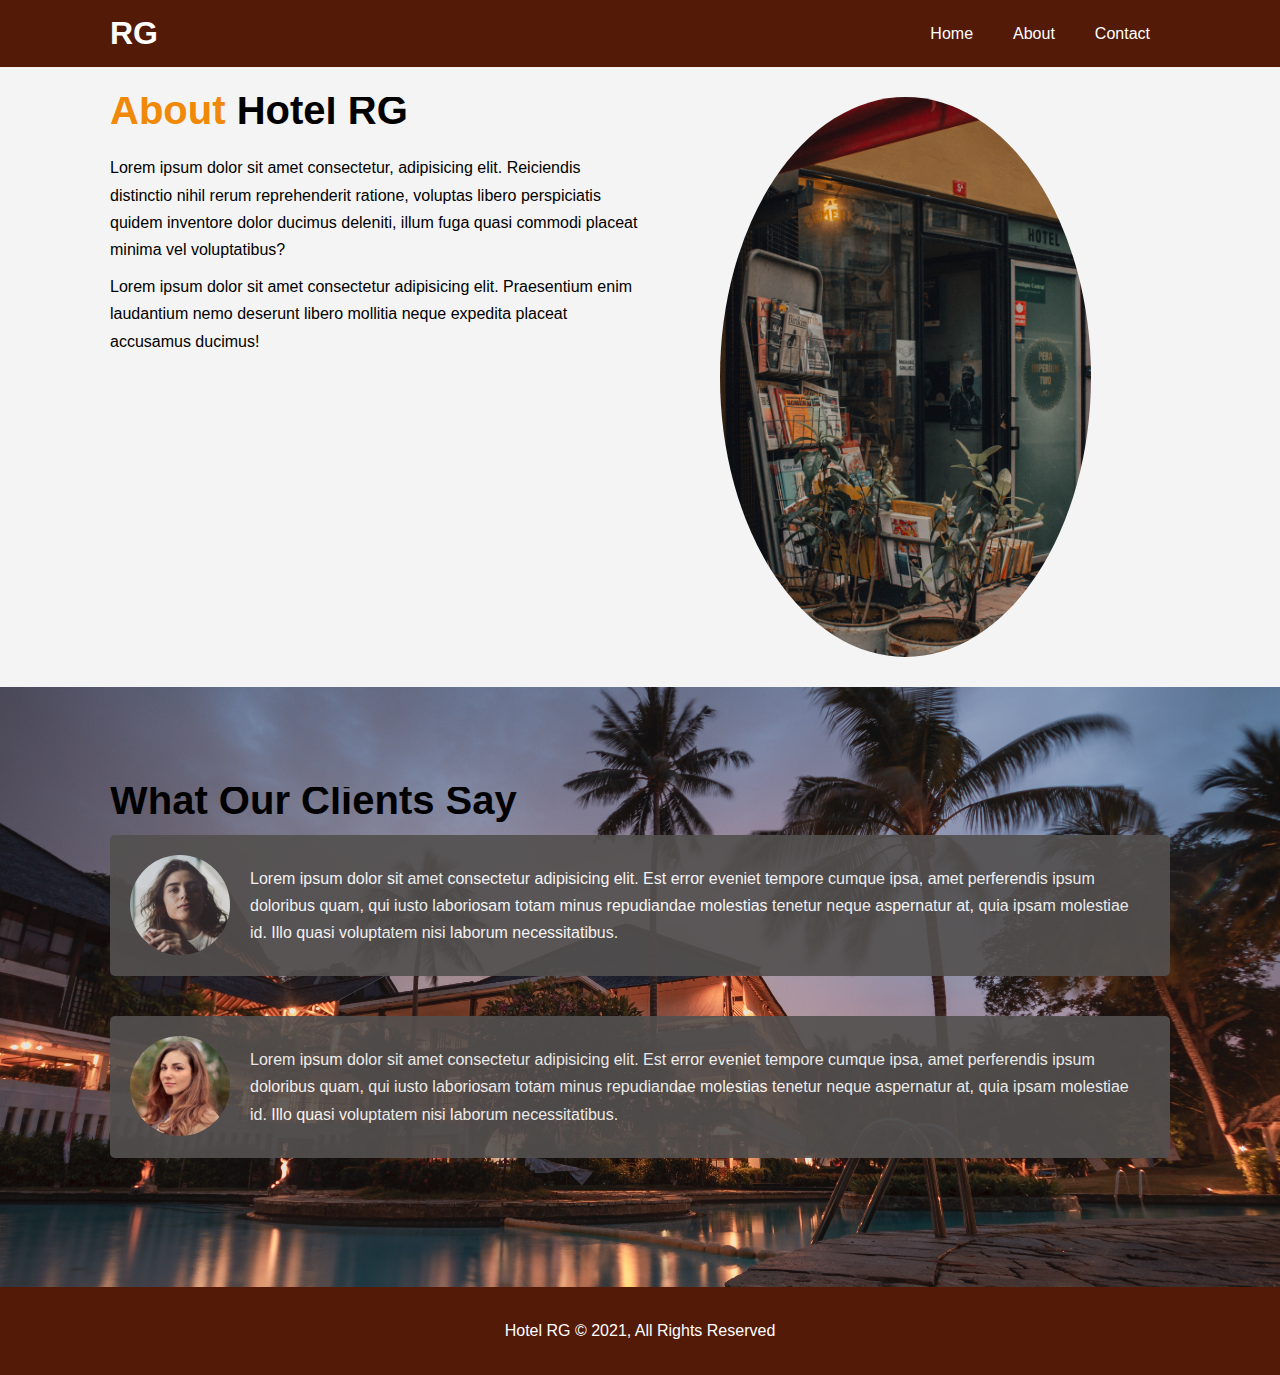
<file: about.html>
<!DOCTYPE html>
<html lang="en">
<head>
    <meta charset="UTF-8">
    <meta http-equiv="X-UA-Compatible" content="IE=edge">
    <meta name="viewport" content="width=device-width, initial-scale=1.0">
    <meta name="description" content="Welcome to most luxurious hotel in india.">
    <meta name="keyword" content="hotel,surat hotel,india hotel">
    <link rel="stylesheet" href="css/style.css">
    <title> Royal Galaxy  | About</title>
</head>
<body>
    <header>
        <nav id="navbar">
            <div class="container">
            <h1 class="logo"><a href="about.html">RG</a></h1>
            <ul>
                <li><a href="index.html">Home</a></li>
                <li><a href="about.html">About</a></li>
                <li><a href="contact.html">Contact</a></li>
            </ul>
        </div>
        </nav>
    </header>

    <section id="about-info" class="bg-light py-3">
        <div class="container">
            <div class="info-left">
                <h1 class="l-heading"><span class="text-primary">About</span> Hotel RG</h1>
                <p>Lorem ipsum dolor sit amet consectetur, adipisicing elit. Reiciendis distinctio nihil rerum reprehenderit ratione, voluptas libero perspiciatis quidem inventore dolor ducimus deleniti, illum fuga quasi commodi placeat minima vel voluptatibus?</p>
                <p>Lorem ipsum dolor sit amet consectetur adipisicing elit. Praesentium enim laudantium nemo deserunt libero mollitia neque expedita placeat accusamus ducimus!</p>
            </div>
            <div class="info-right">
                <img src="./images/hotel 2.jpg" alt="hotel">
            </div>
        </div>
    </section>
    <div class="clr"></div>

    <section id="testinomials" class="py-3">
        <div class="container">
            <h2 class="l-heading">What Our Clients Say</h2>
            <div class="testinomial bg-primary">
                <img src="./images/person-2.jpg" alt="sam">
                <p>Lorem ipsum dolor sit amet consectetur adipisicing elit. Est error eveniet tempore cumque ipsa, amet perferendis ipsum doloribus quam, qui iusto laboriosam totam minus repudiandae molestias tenetur neque aspernatur at, quia ipsam molestiae id. Illo quasi voluptatem nisi laborum necessitatibus.</p>
            </div>

            <div class="testinomial bg-primary">
                <img src="./images/person-1.jpg" alt="nina">
                <p>Lorem ipsum dolor sit amet consectetur adipisicing elit. Est error eveniet tempore cumque ipsa, amet perferendis ipsum doloribus quam, qui iusto laboriosam totam minus repudiandae molestias tenetur neque aspernatur at, quia ipsam molestiae id. Illo quasi voluptatem nisi laborum necessitatibus.</p>
            </div>
        </div>

    </section>
    
    <footer id="main-footer">
        <p>Hotel RG &copy; 2021, All Rights Reserved</p>
    </footer>
</body>
</html>
</file>
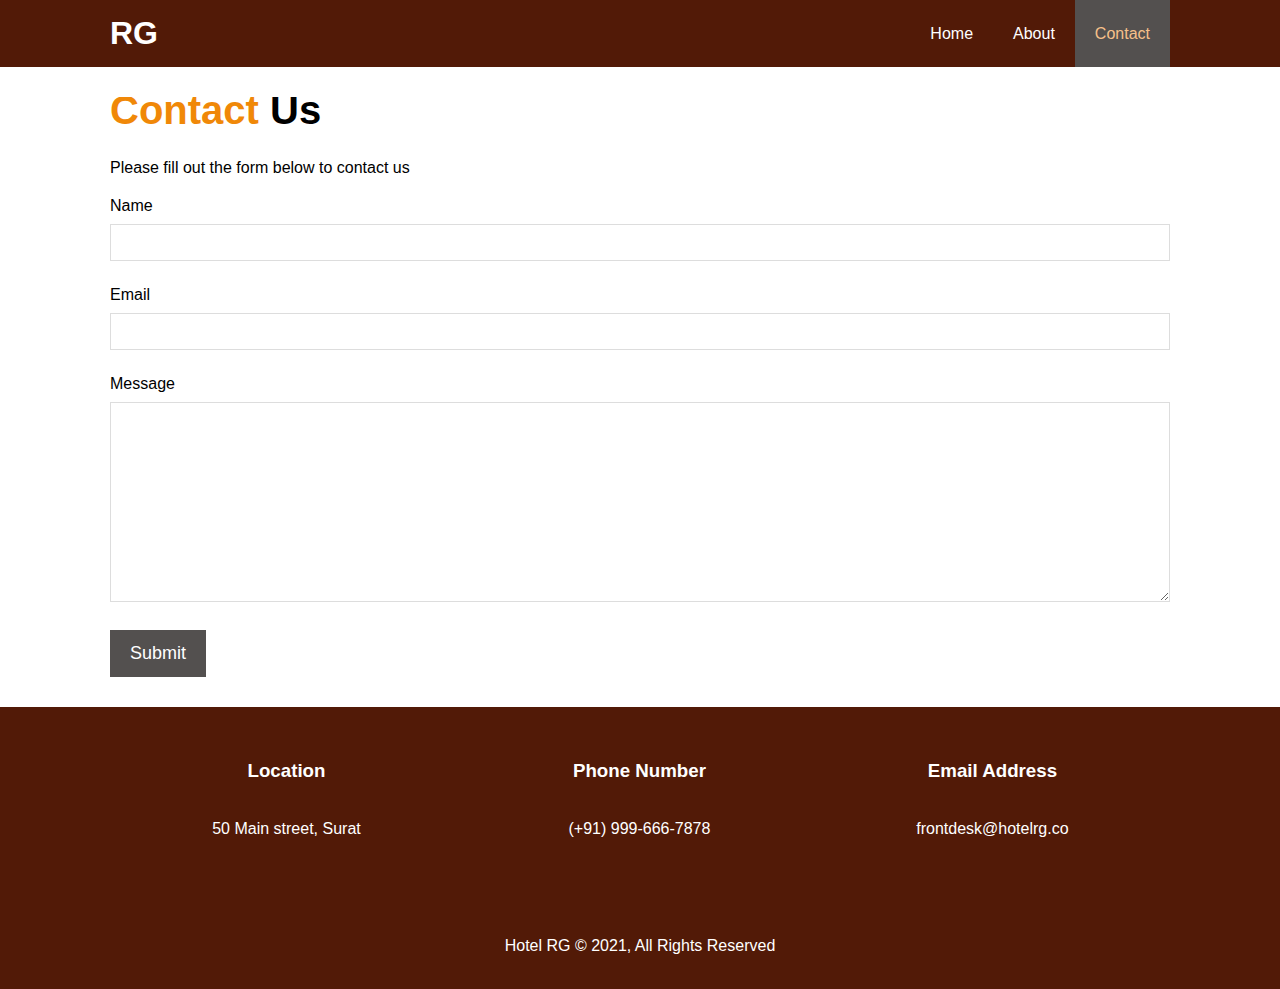
<file: contact.html>
<!DOCTYPE html>
<html lang="en">
<head>
    <meta charset="UTF-8">
    <meta http-equiv="X-UA-Compatible" content="IE=edge">
    <meta name="viewport" content="width=device-width, initial-scale=1.0">
    <meta name="description" content="Welcome to most luxurious hotel in india.">
    <meta name="keyword" content="hotel,surat hotel,india hotel">
    <link rel="stylesheet" href="https://use.fontawesome.com/releases/v5.6.1/css/all.css" integrity="sha384-gfdkjb5BdAXd+lj+gudLWI+BXq4IuLW5IT+brZEZsLFm++aCMlF1V92rMkPaX4PP" crossorigin="anonymous">
    <link rel="stylesheet" href="css/style.css">
    <title> Royal Galaxy  | Contact</title>
</head>
<body>
    <header>
        <nav id="navbar">
            <div class="container">
            <h1 class="logo"><a href="about.html">RG</a></h1>
            <ul>
                <li><a href="index.html">Home</a></li>
                <li><a href="about.html">About</a></li>
                <li><a class="current" href="contact.html">Contact</a></li>
            </ul>
        </div>
        </nav>
    </header>

    <section id="contact-form" class="py-3">
        <div class="container">
          <h1 class="l-heading"><span class="text-primary">Contact</span> Us</h1>
          <p>Please fill out the form below to contact us</p>
          <form action="process.php">
            <div class="form-group">
              <label for="name">Name</label>
              <input type="text" name="name" id="name">
            </div>
            <div class="form-group">
              <label for="email">Email</label>
              <input type="email" name="email" id="email">
            </div>
            <div class="form-group">
              <label for="message">Message</label>
              <textarea name="message" id="message"></textarea>
            </div>
            <button type="submit" class="btn">Submit</button>
          </form>
        </div>
      </section>
    
      <section id="contact-info" class="bg-dark">
        <div class="container">
            <div class="box">
                <i class="fas fa-hotel fa-3x"></i>
                <h3>Location</h3>
                <p>50 Main street, Surat</p>
              </div>
              <div class="box">
                  <i class="fas fa-phone fa-3x"></i>
                  <h3>Phone Number</h3>
                  <p>(+91) 999-666-7878</p>
              </div>
              <div class="box">
                  <i class="fas fa-envelope fa-3x"></i>
                  <h3>Email Address</h3>
                  <p>frontdesk@hotelrg.co</p>
              </div>
        </div>
      </section>
    
    
    <footer id="main-footer">
        <p>Hotel RG &copy; 2021, All Rights Reserved</p>
    </footer>
</body>
</html>
</file>
<file: css/style.css>
*{
    margin: 0;
    padding: 0;
    box-sizing: border-box;
}
html,body{
    font-family: 'Segoe UI', Tahoma, Geneva, Verdana, sans-serif;
    line-height: 1.7em;
}
a{
    color: #53504f;
    text-decoration: none;
}
h1, h2, h3{
    padding-bottom: 20px;
}
p{
    margin: 10px 0;
}
.container{
    margin: auto;
    max-width: 1100px;
    overflow: auto;
    padding: 0px 20px;
}
.text-primary{
    color: #f08808;
}
.lead{
    font-size: 20px;
}
.btn{
    display: inline-block;
    font-size: 18px;
    color: white;
    background: #53504f;
    padding: 13px 20px;
    border: none;
    cursor: pointer;
}
.btn:hover{
    color: white;
    background: #521a07;
}
.btn-light{
    background: #f4f4f4;
    color: #333;
}
.bg-dark{
    background: #521a07;
    color: #fff;
}
.bg-light{
    background: #f4f4f4;
    color: 333;
}
.bg-primary{
    background:#53504f;
    color: #fff;
}
.clr{
    clear: both;
}
.l-heading{
    font-size: 40px;
}
.py-1 { padding: 10px 0; }
.py-2 { padding: 20px 0; }
.py-3 { padding: 30px 0; }
#navbar{
    background: #521a07;
    color: #fff;
    overflow: auto;
}
#navbar a{
    color: white;
    
}
#navbar h1{
    float: left;
    padding-top: 20px;
}
#navbar ul{
    list-style: none;
    float: right;
}
#navbar ul li{
    float: left;
}
#navbar ul li a{
    display: block;
    padding: 20px;
    text-align: center;
}
#navbar ul li a:hover, #navbar ul li a.current{
    background: #53504f;
    color: #f7c08a;
}
#showcase{
    background: url('../images/showcasee2.jpg') no-repeat
    center center/cover;
    height: 600px;
}
#showcase .showcase-content{
    color: rgb(241, 235, 235);
    text-align: center;
    padding-top: 170px;
}
#showcase .showcase-content h1{
    font-size: 60;
    line-height: 1.2em;
}
#showcase .showcase-content p{
    padding-bottom: 20px;
    line-height: 1.7em;
}
#home-info{
    height: 400px;
}
#home-info .info-img{
    float: left;
    width: 50%;
    background: url('../images/photo-1.jpg') no-repeat;
    height: 100%;
}
#home-info .info-content{
    float: right;
    width: 50%;
    height: 100%;
    text-align: center;
    padding: 50px 30px;
    overflow: hidden;
}
#home-info .info-content p{
    padding-bottom: 30px;
}
.box{
    float: left;
    width: 33.3%;
    padding: 50px;
    text-align: center;
}
.box i{
    margin-bottom: 10px;
}
#about-info .info-right{
    float: right;
    width: 50%;
    min-height: 100%
}
#about-info .info-right img{
    display: block;
    width: 70%;
    margin: auto;
    border-radius: 50%;
}
#about-info .info-left{
    float: left;
    width: 50%;
}
#testinomials{
    height: 600px;
    background: url('../images/hotel-1.jpg') no-repeat center center/cover;
    padding-top: 100px;
}
#testinomials .testinomial h2{
    color: white;
    text-align: center;
    padding: 40px;
}
#testinomials .testinomial{
    padding: 20px;
    margin-bottom: 40px;
    border-radius: 5px;
    opacity: 0.9;

}
#testinomials .testinomial img{
    width: 100px;
    float: left;
    margin-right: 20px;
    border-radius: 50%;
}
#contact-form .form-group {
    margin-bottom: 20px;
  }
  
  #contact-form label {
    display: block;
    margin-bottom: 5px;
  }
  
  #contact-form input, 
  #contact-form textarea {
    width: 100%;
    padding: 10px;
    border: 1px #ddd solid;
  }
  
  #contact-form textarea {
    height: 200px;
  }
  
  #contact-form input:focus, 
  #contact-form textarea:focus {
    outline: none;
    border-color: #521a07;
  }
#main-footer{
    text-align: center;
    background: #521a07;
    color: white;
    padding: 20px;  
}
</file>
